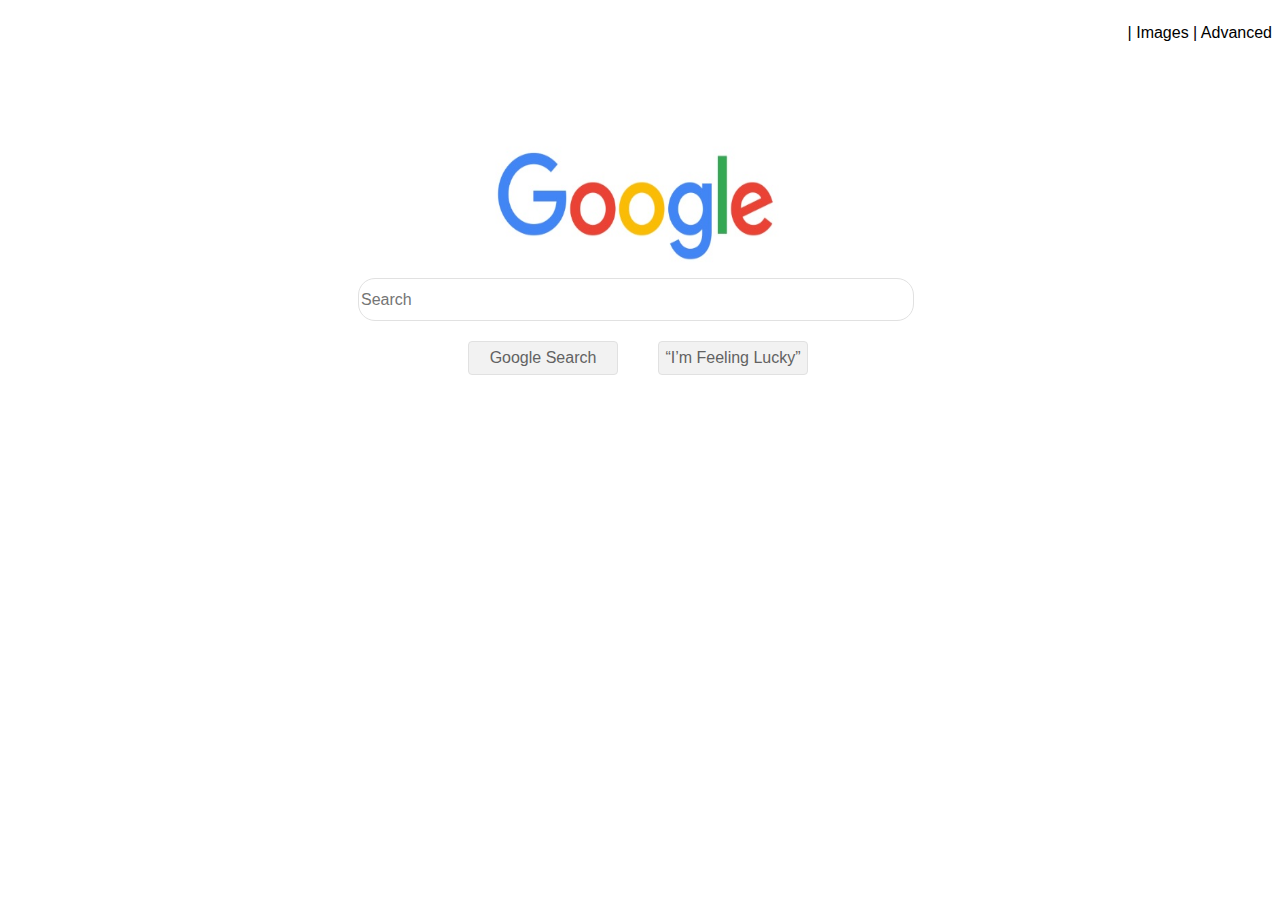
<file: index.html>
﻿<!DOCTYPE html>

<html lang="en" xmlns="http://www.w3.org/1999/xhtml">
<head>
    <link rel="stylesheet" href="Styles.css" />
    <meta charset="utf-8" />
    <title>Google</title>
</head>
<body>
    <ul>
        <li><a href="page2.html">| Images</a></li>
        <li><a href="page3.html">| Advanced</a></li>
        
    </ul>
       
    
    <img id="f_logo" srcset="images\image1.jpg" alt="Google Logo"/>
    <div >
        <form action="https://google.com/search">
            <input class="input1" type="text" name="q" placeholder="Search" />
            <input id="move1" class="form_edit" type="submit" value="Google Search" />
            <input id="move2" class="form_edit" type="submit" value="“I’m Feeling Lucky”" name="btnI"/>
        </form>
    </div>
</body>
</html>
</file>
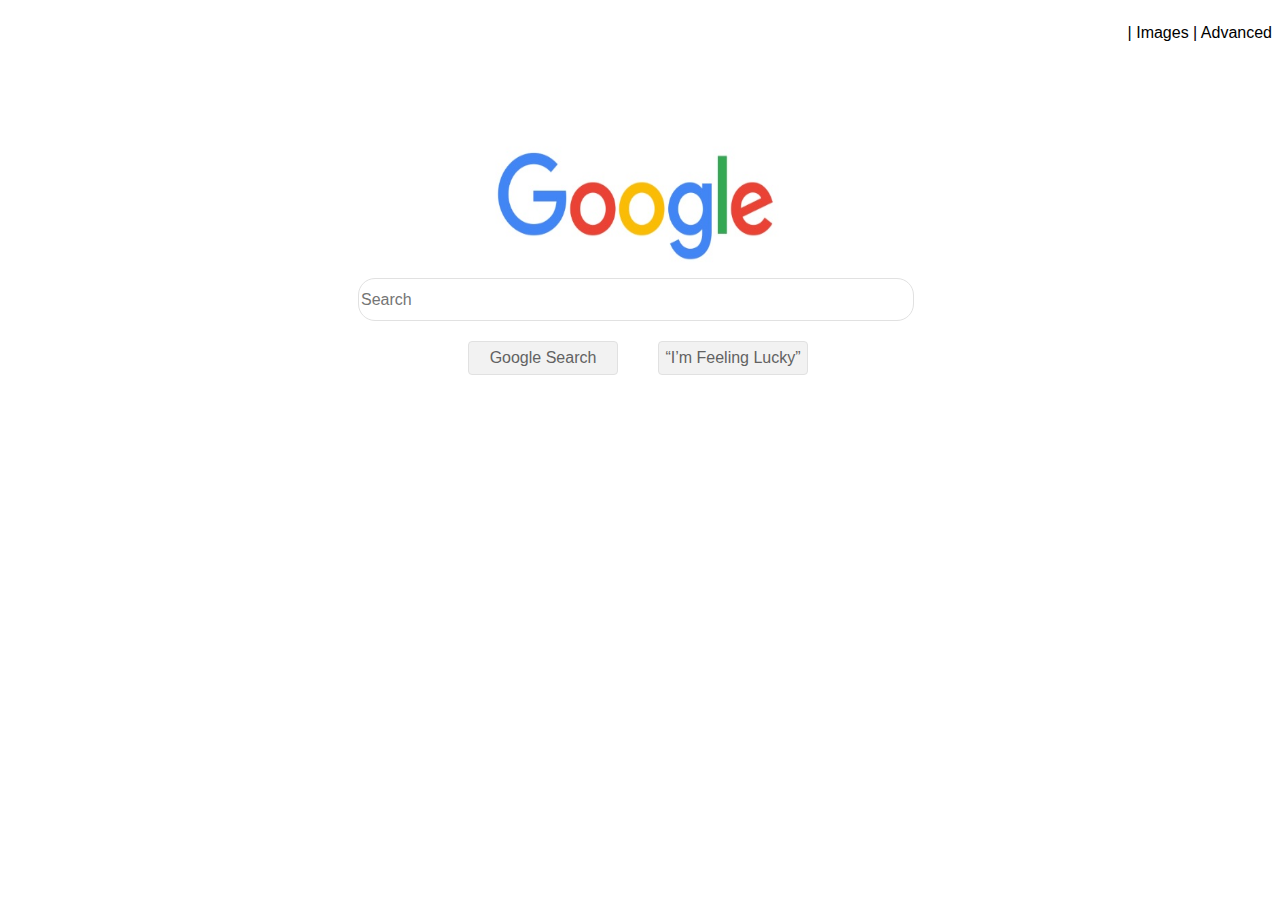
<file: page1.html>
﻿<!DOCTYPE html>

<html lang="en" xmlns="http://www.w3.org/1999/xhtml">
<head>
    <link rel="stylesheet" href="Styles.css" />
    <meta charset="utf-8" />
    <title>Google</title>
</head>
<body>
    <ul>
        <li><a href="page2.html">| Images</a></li>
        <li><a href="page3.html">| Advanced</a></li>
        
    </ul>
       
    
    <img id="f_logo" srcset="images\image1.jpg" alt="Google Logo"/>
    <div >
        <form action="https://www.google.com/search">
            <input class="input1" type="text" placeholder="Search" />
            <input id="move1" class="form_edit" type="submit" value="Google Search"/>
        </form>
    </div>
    <div>
        <form>
            <input id="move2"class="form_edit" type="button" value="“I’m Feeling Lucky”" name="" formaction="https://google.com/doodles/" />
        </form>
    </div>
</body>
</html>
</file>
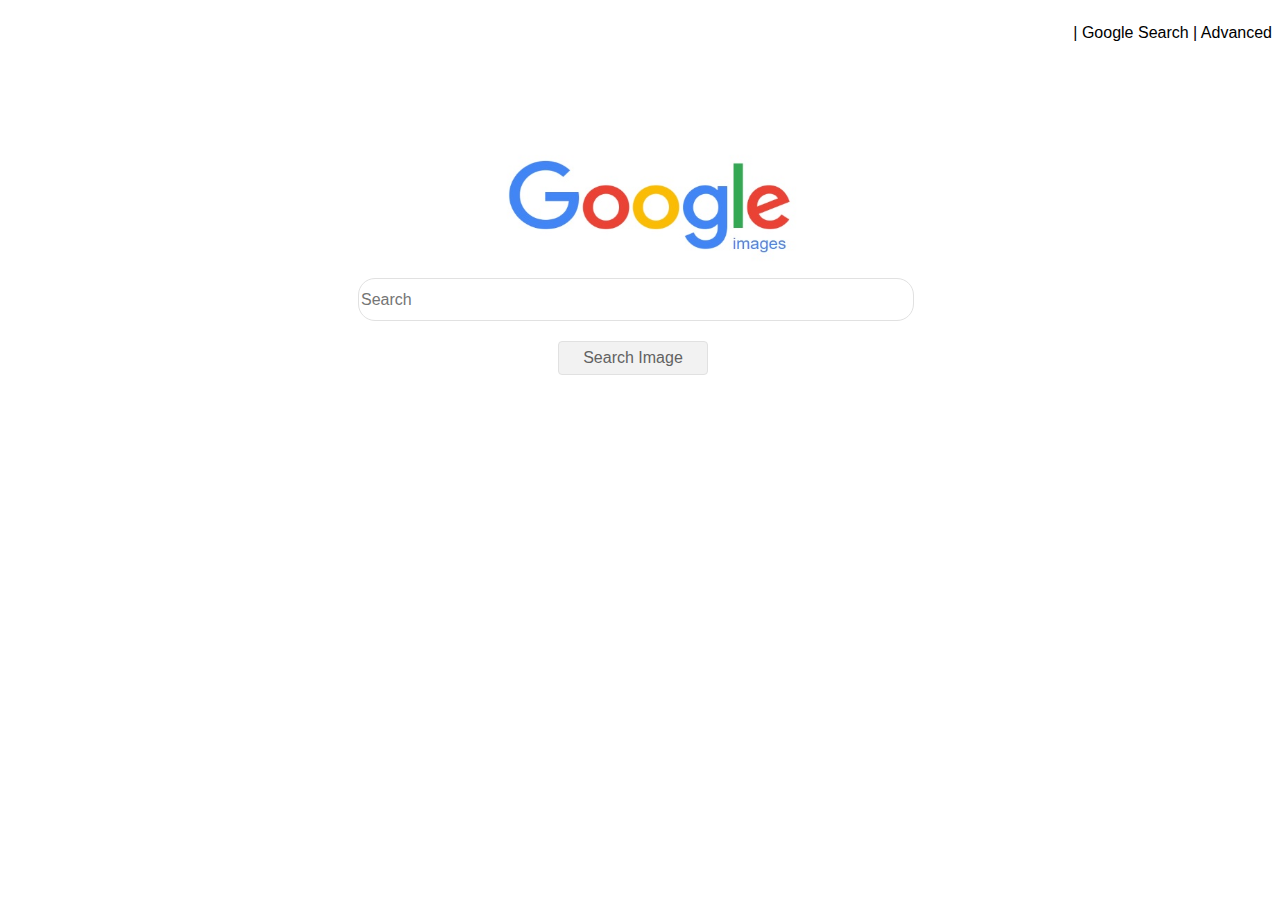
<file: page2.html>
﻿<!DOCTYPE html>

<html lang="en" xmlns="http://www.w3.org/1999/xhtml">
<head>
    <link rel="stylesheet" href="Styles.css" />
    <meta charset="utf-8" />
    <title>Google</title>
</head>
<body>
    <ul>
        <li><a href="index.html">| Google Search</a></li>
        <li><a href="page3.html">| Advanced</a></li>

    </ul>


    <img id="f_logo" srcset="images\image2.jpg" alt="Google Logo" />
    <div id="f_form">
        <form action="https://images.google.com/images?q=" method="get">
            <input class="input1" type="text" name="q" placeholder="Search" />
            <input id="move3" class="form_edit" formmethod="get" type="submit" value="Search Image" />
        </form>
    </div>
</body>
</html>
</file>
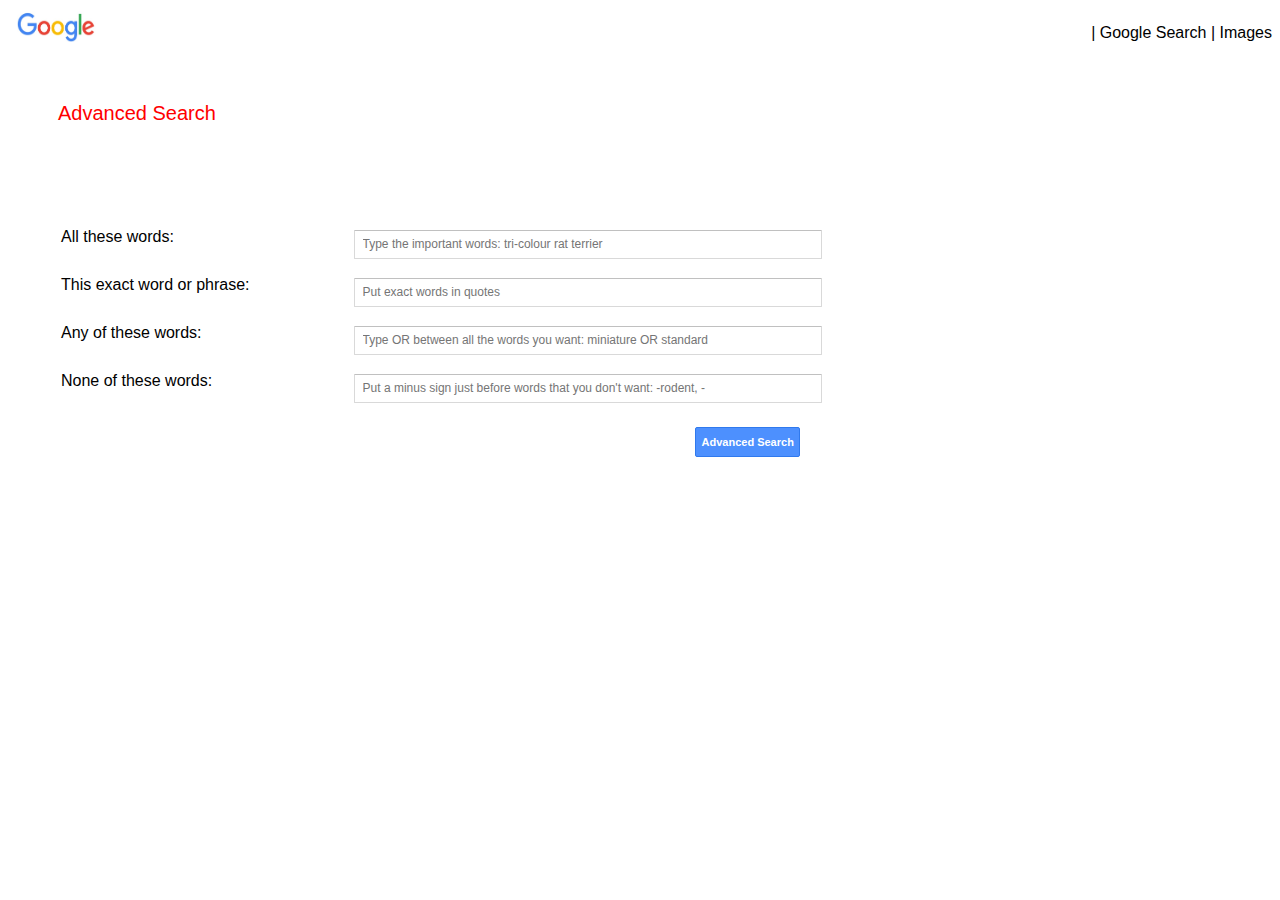
<file: page3.html>
﻿<!DOCTYPE html>

<html lang="en" xmlns="http://www.w3.org/1999/xhtml">
<head>
    <link rel="stylesheet" href="Styles.css" />
    <meta charset="utf-8" />
    <title>Google Advanced</title>
</head>
<body>
    <div>
        <a href="index.html" title="Go to Google Search">
            <img srcset="images\image1.jpg" alt="Google" height="40" width="100" />
        </a>
        <ul>
            <li><a href="index.html" title="Go to Google Search">| Google Search</a> </li>
            <li><a href="page2.html" title="Go to Google Images">| Images</a> </li>
        </ul>
    </div>
    <h2> <label class="f_header"><span style="color:red">Advanced Search</span></label></h2>
    <div>
        <form action="https://www.google.com/search" method="get">
            <table>
                <tr>
                    <td><label class="form_edit1"for="all these words">All these words:</label></td>
                    <td><input class="form_edit2" id="all these words" name="q"  type="text" placeholder="Type the important words: tri-colour rat terrier" /></td>
                </tr>
                <tr>
                    <td><label class="form_edit1" for="this exact word or phrase">This exact word or phrase:</label></td>
                    <td><input class="form_edit2" id="this exact word or phrase" name="q" type="text" placeholder="Put exact words in quotes" rat terrier" /></td>
                </tr>
                <tr>
                    <td> <label class="form_edit1" for="any of these words">Any of these words:</label></td>
                    <td><input  class="form_edit2" id="any of these words" name="as_epq" type="text"   placeholder="Type OR between all the words you want: miniature OR standard" /></td>
                </tr>
                <tr>
                    <td><label  class="form_edit1" for="none of these words">None of these words:</label></td>
                    <td><input class="form_edit2" id="none of these words" name="as_eq"  type="text" placeholder="Put a minus sign just before words that you don't want: -rodent, -" Jack Russell"" /></td>
                </tr>
                <tr>
                    <td> <input class="btn" type="submit" value="Advanced Search" title="Search"  /></td>
                </tr>
            </table>
        </form>
    </div>


</body>
</html>
</file>
<file: Styles.css>
﻿body
{
    font-family:Arial , sans-serif;
    font-size:16px;
}
a{
    text-decoration:none;
    color:black;
}
a:hover {
    color: darkgray;
}
ul
{
    float:right;
}
li
{
    display:inline-block;
}
#f_logo
{
    height: 150px;
    width: 360px;
    margin-left: 36%;
    margin-top: 10%;
}
#s_logo 
{
    height: 150px;
    width: 300px;
    margin-left: 37%;
    margin-top: 10%;
}
.form_edit {
    color: #626262;
    padding: 4px;
    width: 150px;
    height: 34px;
    border-radius: 4px;
    display: block;
    background-color: #f2f2f2;
}
#move1 {
    margin-left: 460px;
}
#move2 {
    margin-left: 650px;
    margin-top: -34px;
}
#move3{
    margin-left:550px;
}

input {
    font-size: 16px;
    border: 1px solid #E1E1E1;
}
.input1 {
    outline: none;
    width: 550px;
    height: 39px;
    margin-bottom: 20px;
    margin-left: 350px;
    margin-top: -10px;
    border-radius: 17px;
}
input:focus
{
    outline:none;
}
input:hover
{
   color:lightslategrey;
}
.input_1
{
   margin-top:50px;
}
.input_11
{
    padding:50px;
}
.input_111 
{
    width: 550px;
    margin-left: 124px;
    height: 30px;
    border-color:darkgrey;

}
.input_12 
{
    width: 550px;
    margin-left: 50px;
    height: 30px;
    border-color: darkgrey;
}
.input_13 {
    width: 550px;
    margin-left: 99px;
    height: 30px;
    border-color: darkgrey;
}
.input_14 {
    width: 550px;
    margin-left: 90px;
    height: 30px;
    border-color: darkgrey;
}
h2
{
    margin-left:50px;
    margin-top:50px;
    font-weight:lighter;
    font-size:20px;
}
table
{
    margin-left:50px;
    padding-top:70px;
}
.form_edit1{
    font-family:Arial ,sans-serif;
    font-size:16px;
    margin-top:5px;
}
.form_edit2 {
    border-radius: 1px;
    border: 1px solid #d9d9d9;
    border-top: 1px solid #c0c0c0;
    font-size: 12px;
    height: 25px;
    padding: 1px 8px;
    width: 450px;
    text-align: left;
    text-shadow: none;
    margin-top: 15px;
    margin-left: 100px;    
}
.btn {
    margin-right:-550px;
    margin-top:20px;
    background-color: #4d90fe;
    float: right;
    border: 1px solid #3079ed;
    border-radius: 2px;
    color: white;
    font-size: 11px;
    font-weight: bold;
    text-align: center;
    box-sizing:border-box;
    width:105px;
    height:30px;
}
</file>
